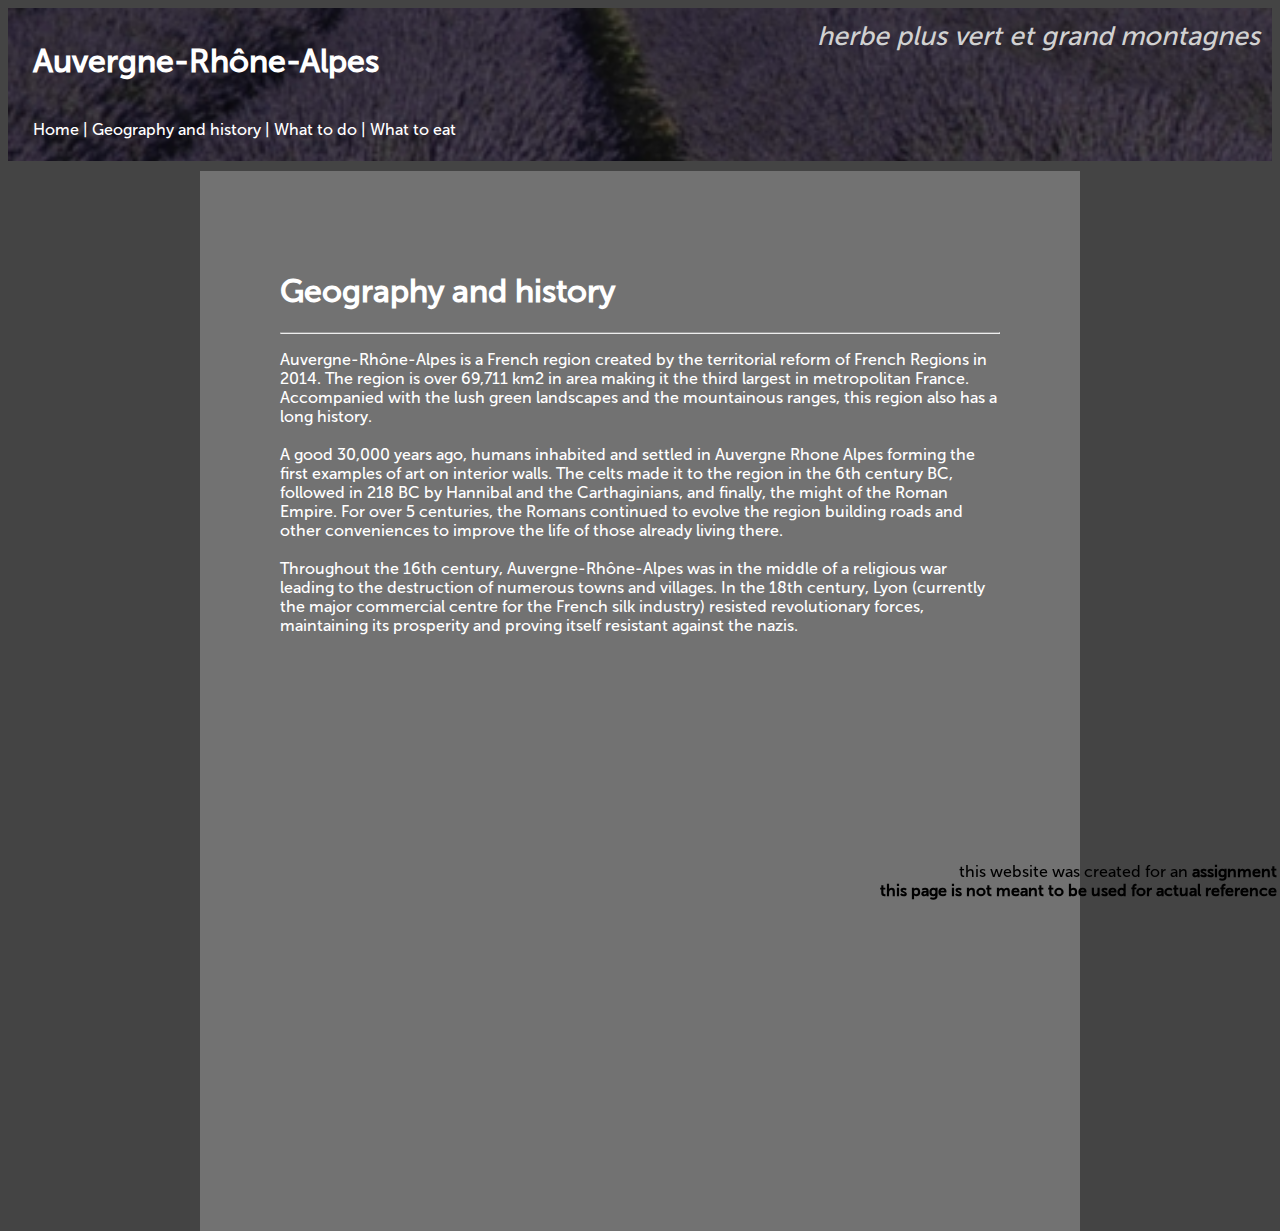
<file: geographyHistory.html>
<html>
<link rel="stylesheet" href="css\main.css">
<title> Auvergne-Rhône-Alpes </title>

<div class = "titlecontainer">
  <h1> Auvergne-Rhône-Alpes </h1> <br>

  <div class = "navigationbar">
    <a href = "index.html"> Home </a> |
    <a href = "geographyHistory.html"> Geography and history </a> |
    <a href = "whattodo.html"> What to do </a>|
    <a href = "whattoeat.html"> What to eat </a>
  </div>

  <div class = "slogan">
    herbe plus vert et grand montagnes
  </div>
</div>

<body>
  <div class = "maintext">
    <h1> Geography and history </h1>
    <hr>
    <p>
      Auvergne-Rhône-Alpes is a French region created by the territorial reform of French Regions in 2014.
      The region is over 69,711 km2  in area making it the third largest in metropolitan France. Accompanied with
      the lush green landscapes and the mountainous ranges, this region also has a long history.
<br><br>
A good 30,000 years ago, humans inhabited and settled in Auvergne Rhone Alpes forming the first examples of art on interior walls.
The celts made it to the region in the 6th century BC, followed in 218 BC by Hannibal and the Carthaginians, and finally, the might of the
 Roman Empire. For over 5 centuries,  the Romans continued to evolve the region building roads and other conveniences to improve the life of those
 already living there.
<br><br>
Throughout the 16th century, Auvergne-Rhône-Alpes was in the middle of a religious war leading to the destruction of numerous towns and villages.
 In the 18th century, Lyon (currently the major commercial centre for the French silk industry) resisted revolutionary forces, maintaining its prosperity
  and proving itself resistant against the nazis.

    </p>
  </div>
</body>
<footer>
  this website was created for an <strong> assignment </strong><br>
  <strong> this page is not meant to be used for actual reference </strong>
</footer>
</html>
</file>
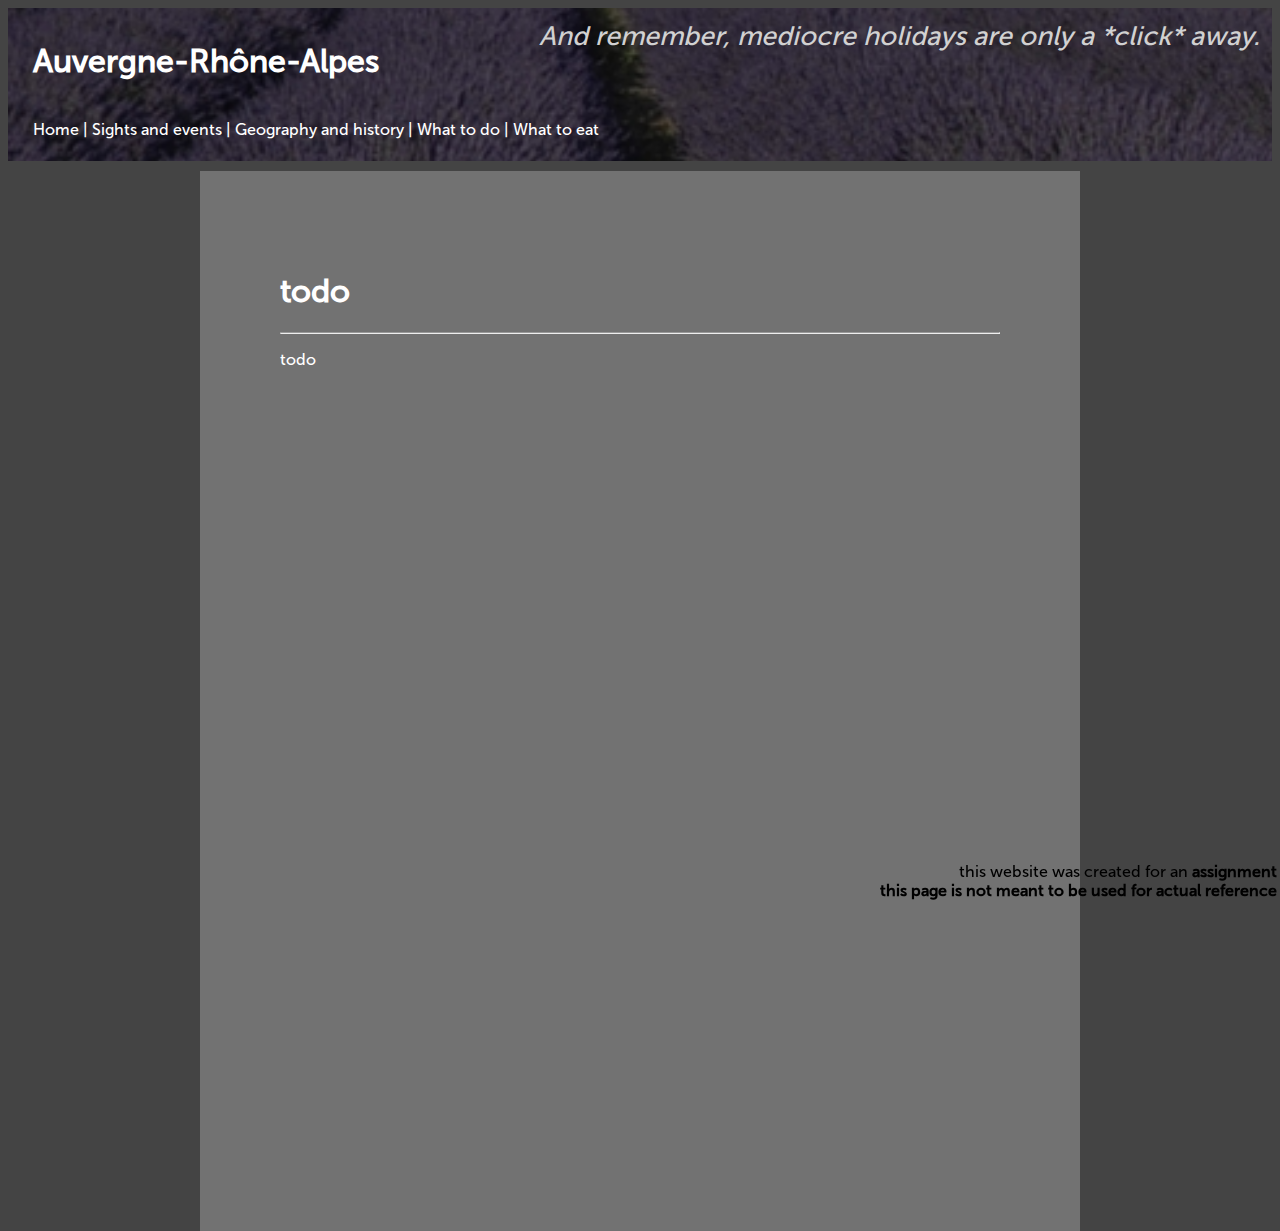
<file: sightsandevents.html>
<html>
<link rel="stylesheet" href="css\main.css">
<title> Auvergne-Rhône-Alpes </title>

<div class = "titlecontainer">
  <h1> Auvergne-Rhône-Alpes </h1> <br>

  <div class = "navigationbar">
    <a href = "index.html"> Home </a> |
    <a href = "sightsandevents.html"> Sights and events </a> |
    <a href = "GeographyHistory.html"> Geography and history </a> |
    <a href = "whattodo.html"> What to do </a>|
    <a href = "whattoeat.html"> What to eat </a>
  </div>

  <div class = "slogan">
    And remember, mediocre holidays are only a *click* away.
  </div>
</div>

<body>
  <div class = "maintext">
    <h1> todo </h1>
    <hr>
    <p>
        todo
    </p>
  </div>
</body>
<footer>
  this website was created for an <strong> assignment </strong><br>
  <strong> this page is not meant to be used for actual reference </strong>
</footer>
</html>
</file>
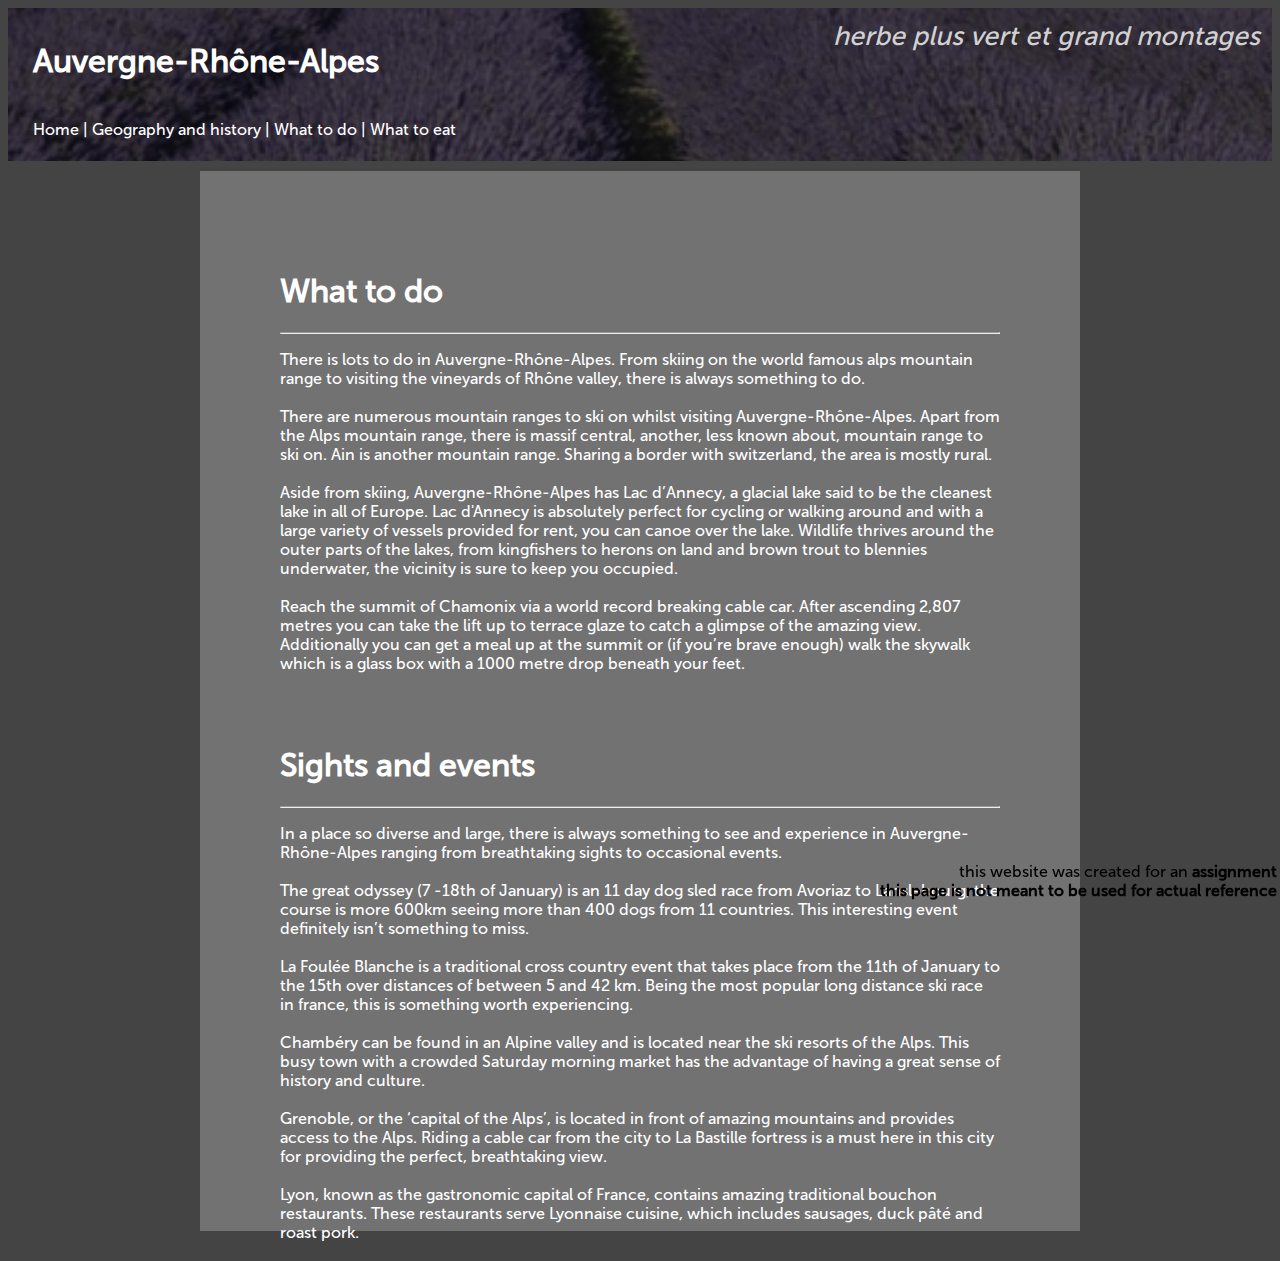
<file: whattodo.html>
<html>
<link rel="stylesheet" href="css\main.css">
<title> Auvergne-Rhône-Alpes </title>

<div class = "titlecontainer">
  <h1> Auvergne-Rhône-Alpes </h1> <br>

  <div class = "navigationbar">
    <a href = "index.html"> Home </a> |
    <a href = "GeographyHistory.html"> Geography and history </a> |
    <a href = "whattodo.html"> What to do </a>|
    <a href = "whattoeat.html"> What to eat </a>
  </div>

  <div class = "slogan">
  herbe plus vert et grand montages
  </div>
</div>

<body>
  <div class = "maintext">
    <h1> What to do </h1>
    <hr>
    <p>
      There is lots to do in Auvergne-Rhône-Alpes. From skiing on the world famous alps mountain range to visiting the vineyards of Rhône valley, there is always something to do.
    <br><br>
There are numerous mountain ranges to ski on whilst visiting Auvergne-Rhône-Alpes. Apart from the Alps mountain range, there is massif central, another, less known about, mountain range to ski on. Ain is another mountain range. Sharing a border with switzerland, the area is mostly rural.
    <br><br>
Aside from skiing, Auvergne-Rhône-Alpes has Lac d’Annecy, a glacial lake said to be the cleanest lake in all of Europe. Lac d'Annecy is absolutely perfect for cycling or walking around and with a large variety of vessels provided for rent, you can canoe over the lake. Wildlife thrives around the outer parts of the lakes, from kingfishers to herons on land and brown trout to blennies underwater, the vicinity is sure to keep you occupied.
    <br><br>
Reach the summit of Chamonix via a world record breaking cable car. After ascending 2,807 metres you can take the lift up to terrace glaze to catch a glimpse of the amazing view. Additionally you can get a meal up at the summit or (if you’re brave enough) walk the skywalk which is a glass box with a 1000 metre drop beneath your feet.

    </p>
    <br><br>
    <h1> Sights and events </h1>
    <hr>
    <p>
      In a place so diverse and large, there is always something to see and experience in Auvergne-Rhône-Alpes ranging from breathtaking sights to occasional events.
<br><br>
The great odyssey (7 -18th of January) is an 11 day dog sled race from Avoriaz to Lanslebourg, the course is more 600km seeing more than 400 dogs from 11 countries. This interesting event definitely isn’t something to miss.
<br><br>
La Foulée Blanche is a traditional cross country event that takes place from the 11th of January to the 15th over distances of between 5 and 42 km. Being the most popular long distance ski race in france, this is something worth experiencing.
<br><br>
Chambéry can be found in an Alpine valley and is located near the ski resorts of the Alps. This busy town with a crowded Saturday morning market has the advantage of having a great sense of history and culture. 
<br><br>
Grenoble, or the ‘capital of the Alps’, is located in front of amazing mountains and provides access to the Alps. Riding a cable car from the city to La Bastille fortress is a must here in this city for providing the perfect, breathtaking view.
<br><br>
Lyon, known as the gastronomic capital of France, contains amazing traditional bouchon restaurants. These restaurants serve Lyonnaise cuisine, which includes sausages, duck pâté and roast pork.
<br><br>
    </p>
  </div>
</body>
<footer>
  this website was created for an <strong> assignment </strong><br>
  <strong> this page is not meant to be used for actual reference </strong>
</footer>
</html>
</file>
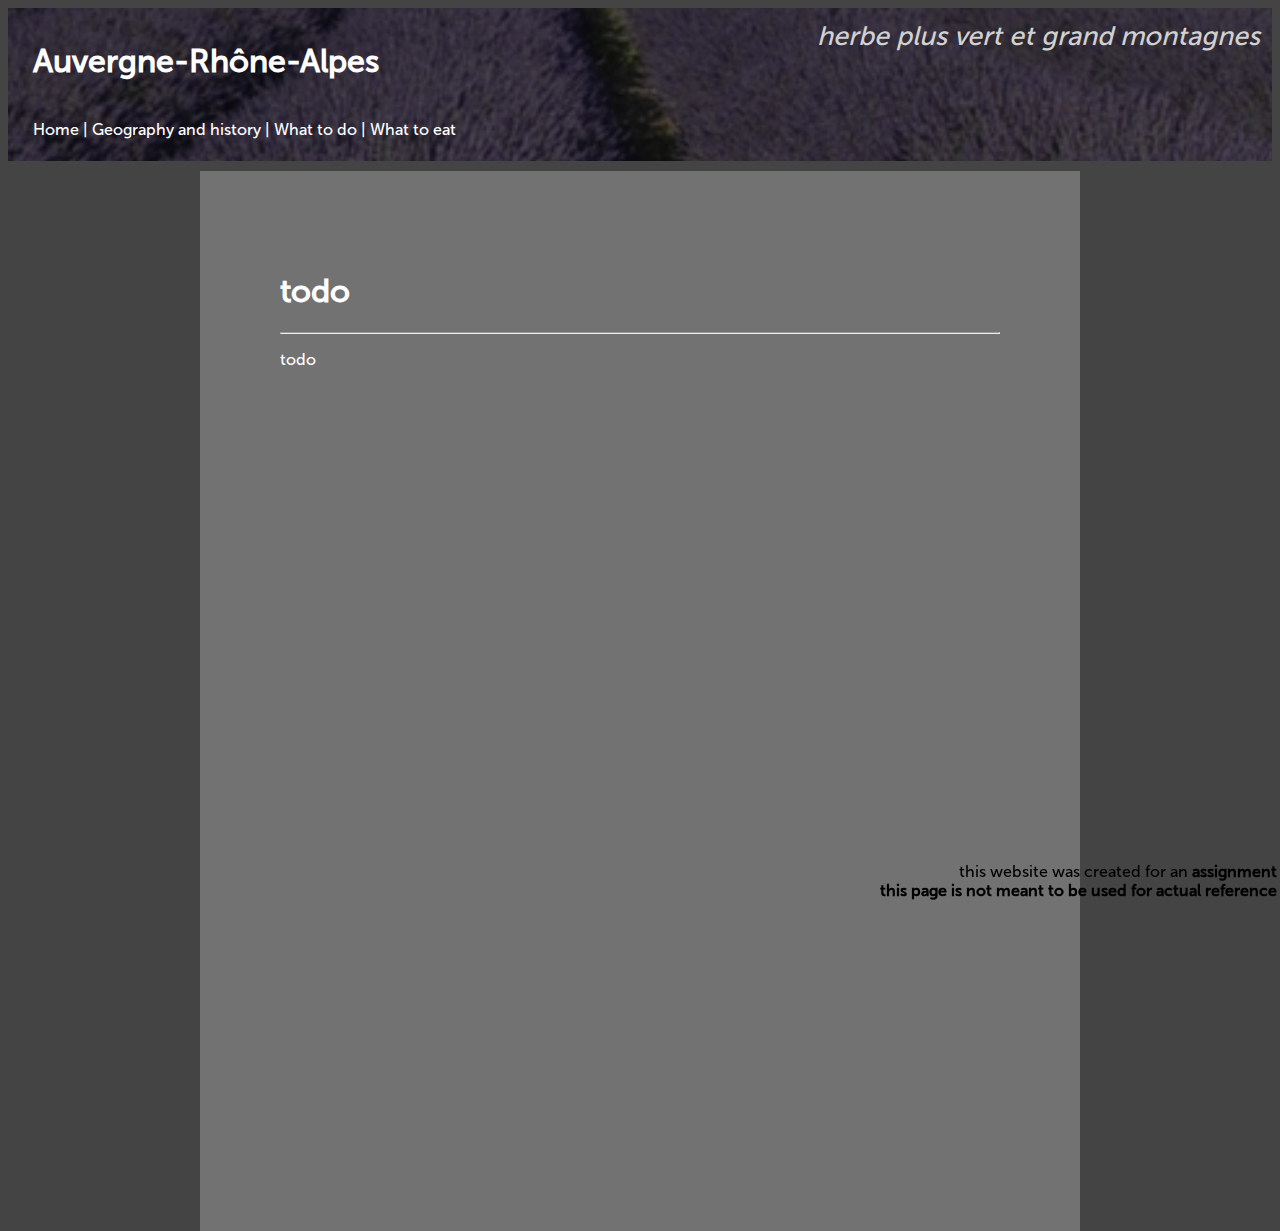
<file: whattoeat.html>
<html>
<link rel="stylesheet" href="css\main.css">
<title> Auvergne-Rhône-Alpes </title>

<div class = "titlecontainer">
  <h1> Auvergne-Rhône-Alpes </h1> <br>

  <div class = "navigationbar">
    <a href = "index.html"> Home </a> |
    <a href = "GeographyHistory.html"> Geography and history </a> |
    <a href = "whattodo.html"> What to do </a>|
    <a href = "whattoeat.html"> What to eat </a>
  </div>

  <div class = "slogan">
    herbe plus vert et grand montagnes
  </div>
</div>

<body>
  <div class = "maintext">
    <h1> todo </h1>
    <hr>
    <p>
        todo
    </p>
  </div>
</body>
<footer>
  this website was created for an <strong> assignment </strong><br>
  <strong> this page is not meant to be used for actual reference </strong>
</footer>
</html>
</file>
